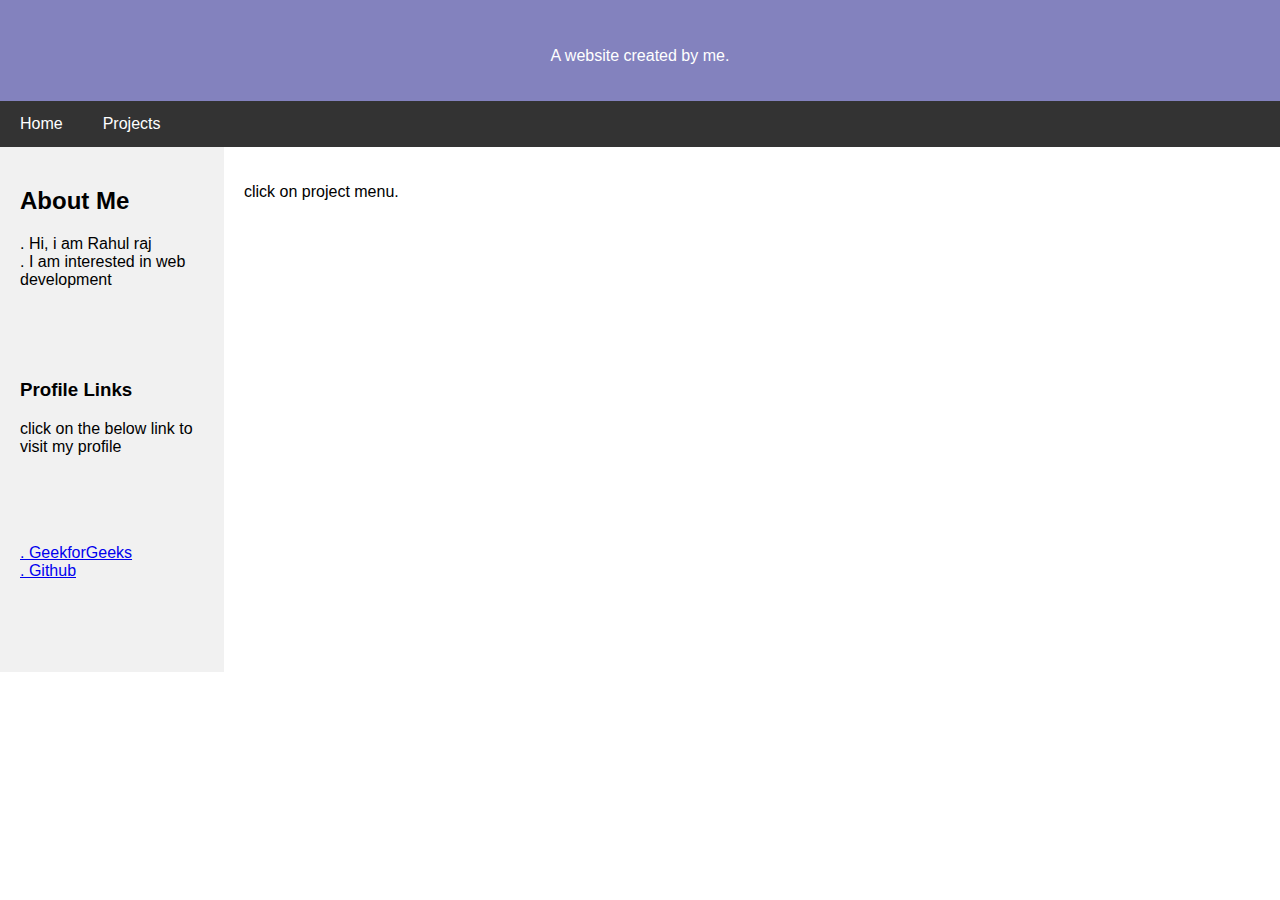
<file: index.html>
<!DOCTYPE html>
<html lang="en">
<head>
<title>Page Title</title>
  <link rel="stylesheet" href="style.css">
<meta charset="UTF-8">
<meta name="viewport" content="width=device-width, initial-scale=1">
</head>
<body>

<div class="header">
  <h1></h1>
  <p>A website created by me.</p>
</div>

<div class="navbar">
  <a href="#">Home</a>
  <a href="project.html">Projects</a>

</div>

<div class="row">
  <div class="side">
    <h2>About Me</h2>
    <p> . Hi, i am Rahul raj <br>
        . I am interested in web development<br> 
        <br>
        <br>
        <br>
        <br>
    </p>
    <h3>Profile Links</h3>
    <p>click on the below link to visit my profile</p> <br><br><br><br>
    <a href="#">. GeekforGeeks</a><br>
    <a href="#">. Github</a><br> <br><br> <br><br>
  </div>
  <div class="main">

    <p>click on project menu.</p>
    <br>

  </div>
</div>


</body>
</html>
</file>
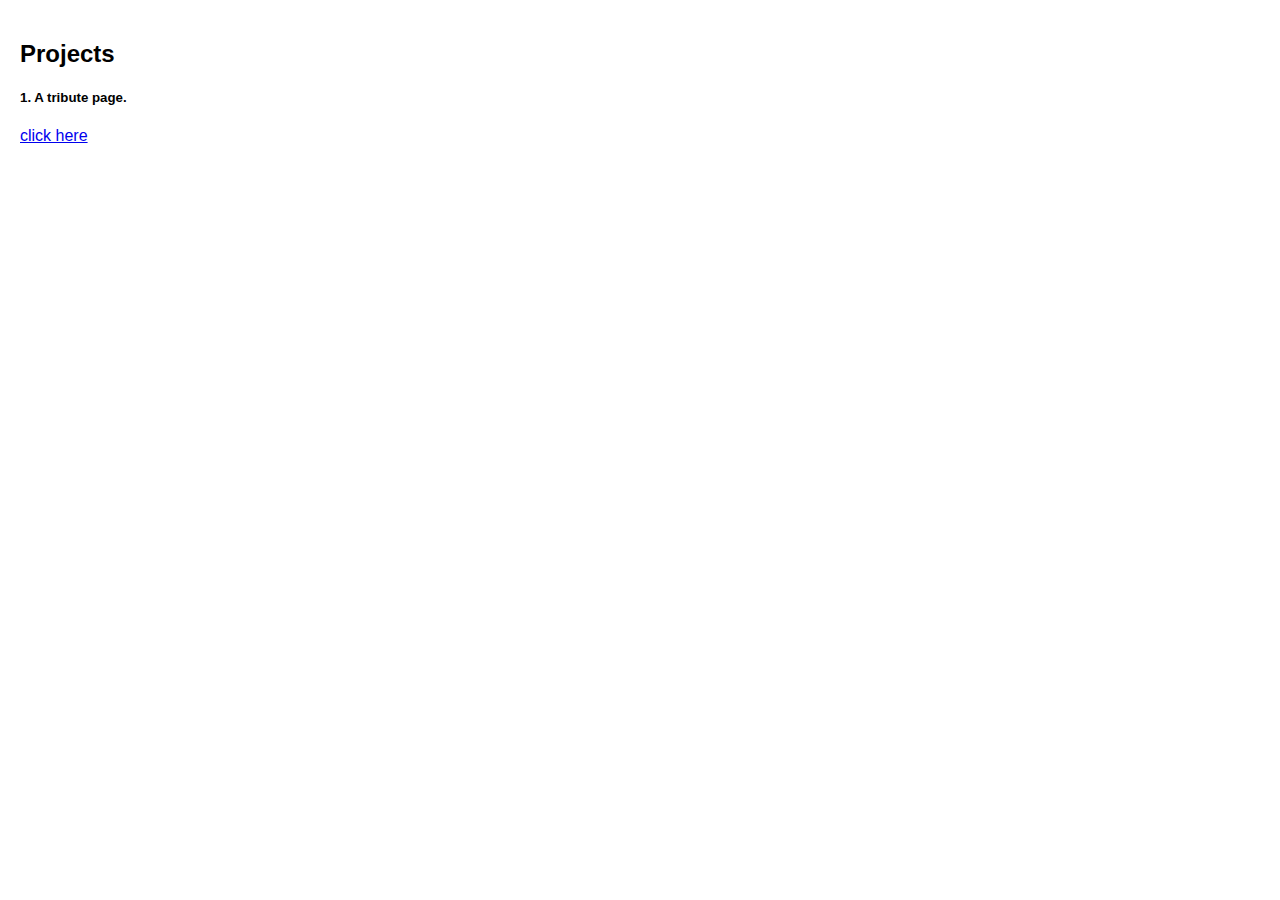
<file: project.html>
<!DOCTYPE html>
<html lang="en">
<head>
<title>Page Title</title>
  <link rel="stylesheet" href="style.css">
<meta charset="UTF-8">
<meta name="viewport" content="width=device-width, initial-scale=1">
</head>
<body>



  <div class="main">
    <h2>Projects</h2>
    <h5>1. A tribute page.</h5>
    <p><a href="http://rahulraj1122.me/tribute_page/">click here</a></p>
    <br>

  </div>


</body>
</html>
</file>
<file: style.css>
* {
    box-sizing: border-box;
  }
  
  /* Style the body */
  body {
    font-family: Arial, Helvetica, sans-serif;
    margin: 0;
  }
  
  /* Header/logo Title */
  .header {
    padding: 20px;
    text-align: center;
    background: #3634969d;
    color: white;
  }
  
  /* Increase the font size of the heading */
  .header h1 {
    font-size: 40px;
  }
  
  /* Style the top navigation bar */
  .navbar {
    overflow: hidden;
    background-color: #333;
  }
  
  /* Style the navigation bar links */
  .navbar a {
    float: left;
    display: block;
    color: white;
    text-align: center;
    padding: 14px 20px;
    text-decoration: none;
  }
  
  /* Right-aligned link */
  .navbar a.right {
    float: right;
  }
  
  /* Change color on hover */
  .navbar a:hover {
    background-color: #ddd;
    color: black;
  }
  
  /* Column container */
  .row {  
    display: -ms-flexbox; /* IE10 */
    display: flex;
    -ms-flex-wrap: wrap; /* IE10 */
    flex-wrap: wrap;
  }
  
  /* Create two unequal columns that sits next to each other */
  /* Sidebar/left column */
  .side {
    -ms-flex: 10%; /* IE10 */
    flex: 5%;
    background-color: #f1f1f1;
    padding: 20px;
  }
  
  /* Main column */
  .main {   
    -ms-flex: 70%; /* IE10 */
    flex: 70%;
    background-color: white;
    padding: 20px;
  }
  
  /* Fake image, just for this example */
  .fakeimg {
    background-color: #aaa;
    width: 100%;
    padding: 20px;
  }
  
  /* Footer */
  .footer {
    padding: 20px;
    text-align: center;
    background: #ddd;
  }
</file>
